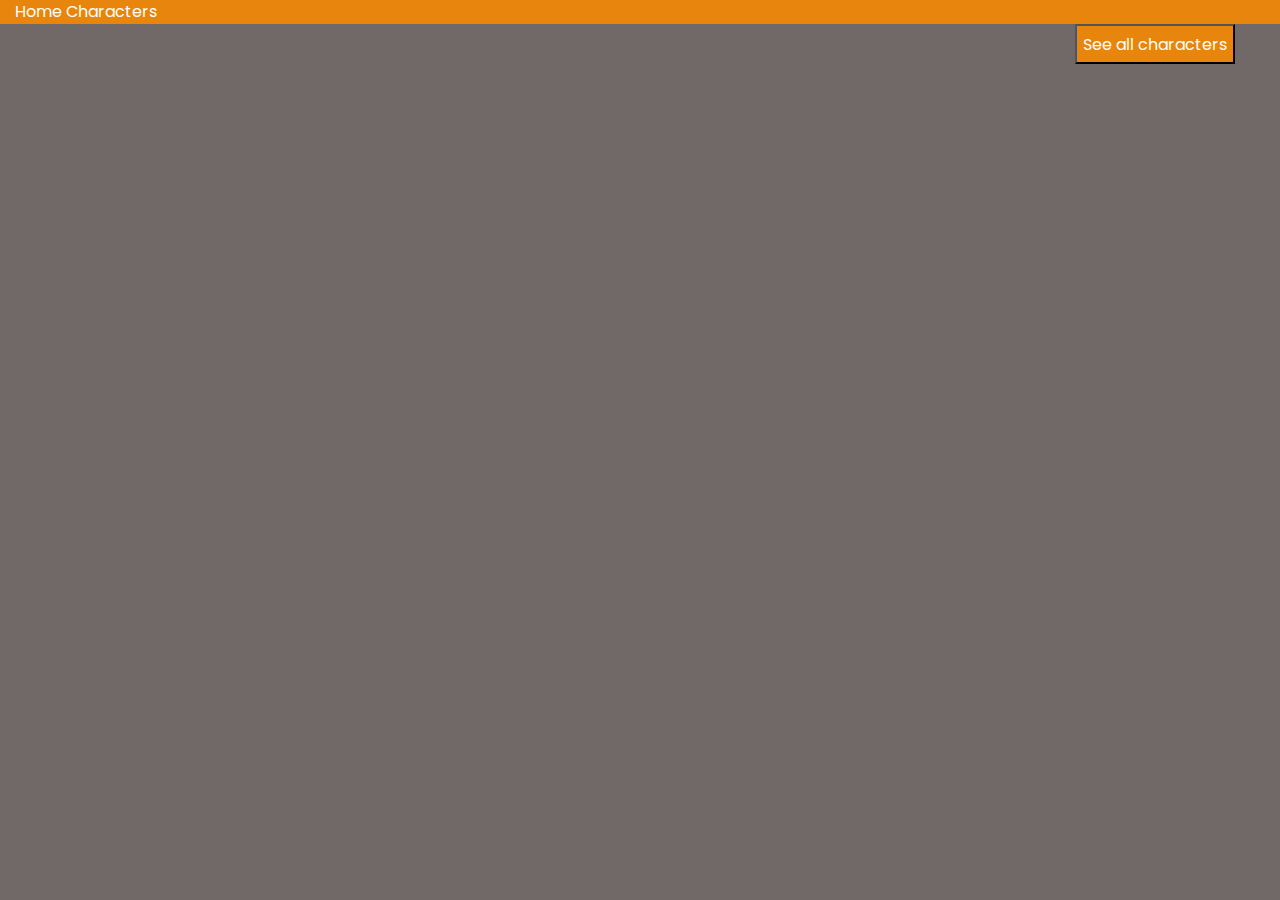
<file: index.html>
<!DOCTYPE html>
<html>
  <head>
    <title>Rick and Morty page</title>
    <meta name='viewport' content='width=device-width, user-scalable=no, initial-scale=1.0, maximum-scale=1.0, minimum-scale=1.0'>
    <link rel='stylesheet' href='https://stackpath.bootstrapcdn.com/bootstrap/4.3.1/css/bootstrap.min.css' integrity='sha384-ggOyR0iXCbMQv3Xipma34MD+dH/1fQ784/j6cY/iJTQUOhcWr7x9JvoRxT2MZw1T' crossorigin='anonymous'>
    <link href='https://fonts.googleapis.com/css?family=Poppins:100,100i,200,200i,300,300i,400,400i,500,500i,600,600i,700,700i,800,800i,900,900i' rel='stylesheet'/>
    <link rel='stylesheet' href='style.css'/>
    <link rel='shortcut icon' href='./img/RM.ico'>
  </head>
  <body class='main'>
    <header class='menu'>
      <div class='container-fluid'>
        <nav>
          <a href='./index.html'>
            <span>Home</span>
          </a>
          <a href='./all-page.html'>
            <span>Characters</span>
          </a>
        </nav>
      </div>
    </header>
    <div class='container-fluid'>
      <main class='main row' id='first_row'>
      </main>          
    </div>
    <div class='row container-fluid'>
      <div class='col text-right'>
        <button><a href='./all-page.html'>See all characters</a></button>          
      </div>
    </div>                
    <script src='https://stackpath.bootstrapcdn.com/bootstrap/4.3.1/js/bootstrap.min.js' integrity='sha384-JjSmVgyd0p3pXB1rRibZUAYoIIy6OrQ6VrjIEaFf/nJGzIxFDsf4x0xIM+B07jRM' crossorigin='anonymous'></script>
    <script src='https://code.jquery.com/jquery-3.3.1.slim.min.js' integrity='sha384-q8i/X+965DzO0rT7abK41JStQIAqVgRVzpbzo5smXKp4YfRvH+8abtTE1Pi6jizo' crossorigin='anonymous'></script>
    <script src='https://cdnjs.cloudflare.com/ajax/libs/popper.js/1.14.7/umd/popper.min.js' integrity='sha384-UO2eT0CpHqdSJQ6hJty5KVphtPhzWj9WO1clHTMGa3JDZwrnQq4sF86dIHNDz0W1' crossorigin='anonymous'></script>
    <script src='script.js'></script>
  </body>
</html>
</file>
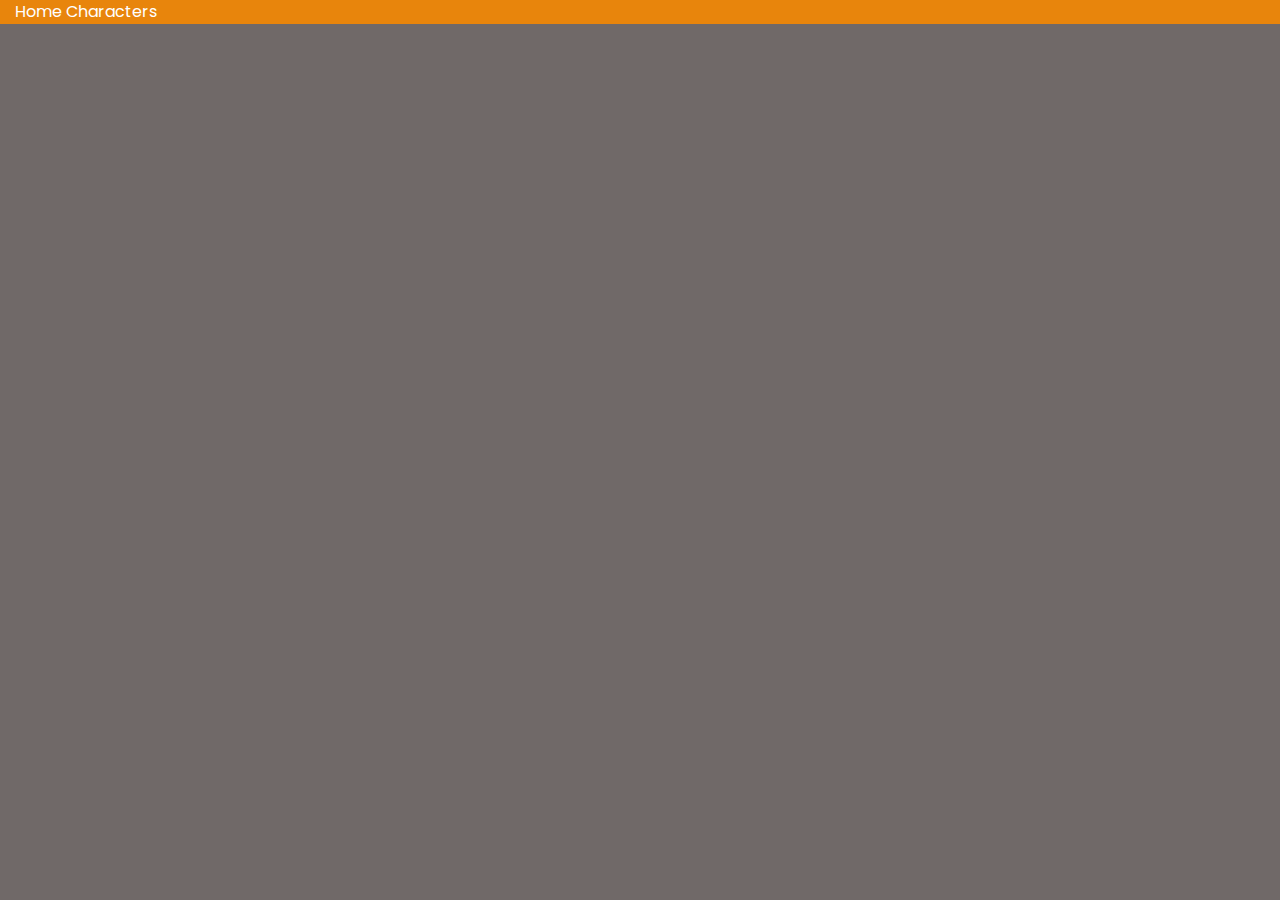
<file: detail-page.html>
<!DOCTYPE html>
<html>
  <head>
    <title>Character detail</title>
    <meta name='viewport' content='width=device-width, user-scalable=no, initial-scale=1.0, maximum-scale=1.0, minimum-scale=1.0'>
    <link rel='stylesheet' href='https://stackpath.bootstrapcdn.com/bootstrap/4.3.1/css/bootstrap.min.css' integrity='sha384-ggOyR0iXCbMQv3Xipma34MD+dH/1fQ784/j6cY/iJTQUOhcWr7x9JvoRxT2MZw1T' crossorigin='anonymous'>
    <link href='https://fonts.googleapis.com/css?family=Poppins:100,100i,200,200i,300,300i,400,400i,500,500i,600,600i,700,700i,800,800i,900,900i' rel='stylesheet'/>
    <link rel='stylesheet' href='detail-style.css'/>
    <link rel='shortcut icon' href='./img/RM.ico'>
  </head>
  <body class='main'>
    <header class='menu'>
      <div class='container-fluid'>
        <nav>
          <a href='./index.html'>
            <span>Home</span>
          </a>
          <a href='./all-page.html'>
            <span>Characters</span>
          </a>
        </nav>
      </div>
    </header>
    <div class='container-fluid'>
      <main class='main row' id='detail_row'>
      </main>          
    </div>    
    <footer class='menu'>
    </footer>             
    <script src='https://stackpath.bootstrapcdn.com/bootstrap/4.3.1/js/bootstrap.min.js' integrity='sha384-JjSmVgyd0p3pXB1rRibZUAYoIIy6OrQ6VrjIEaFf/nJGzIxFDsf4x0xIM+B07jRM' crossorigin='anonymous'></script>
    <script src='https://code.jquery.com/jquery-3.3.1.slim.min.js' integrity='sha384-q8i/X+965DzO0rT7abK41JStQIAqVgRVzpbzo5smXKp4YfRvH+8abtTE1Pi6jizo' crossorigin='anonymous'></script>
    <script src='https://cdnjs.cloudflare.com/ajax/libs/popper.js/1.14.7/umd/popper.min.js' integrity='sha384-UO2eT0CpHqdSJQ6hJty5KVphtPhzWj9WO1clHTMGa3JDZwrnQq4sF86dIHNDz0W1' crossorigin='anonymous'></script>
    <script src='detail-script.js'></script>
  </body>
</html>
</file>
<file: style.css>
.main {
  background: #706968; 
  color:#191818;
}
.menu {
  background: #E8850C;
}
a {
  color:#FFF;
  font-family: 'Poppins';
  font-size: 16px;
  font-weight: 400;
}
img {
  height: 265px;
  width: 265px;
  background-repeat: no-repeat;
  background-position: 50%;
  border-radius: 30px;
  background-size: 100% auto;
  box-shadow: 5px 5px 5px black;
  margin: 15px   15px   15px;
}
button {
  height: 40px;
  width: 160px;
  background-color: #E8850C;
  color: #FFF; 
  font-size: 18px;
  font-weight: 450;
}
</file>
<file: detail-style.css>
.main {
  background: #706968;
  color:#191818;
}
.menu {
  background: #E8850C;
}
a {
  color:#FFF;
  font-family: 'Poppins';
  font-size: 16px;
  font-weight: 400;
}
img {
  height: 265px;
  width: 265px;
  background-repeat: no-repeat;
  background-position: 50%;
  border-radius: 30px;
  background-size: 100% auto;
  box-shadow: 5px 5px 5px black;
  margin: 15px   15px   15px;
}
h3 {
  border-radius: 10px;
  background-color:darkgray;
  opacity: 0.5;
  text-shadow: 2px 2px 0 darkgrey;
}
</file>
